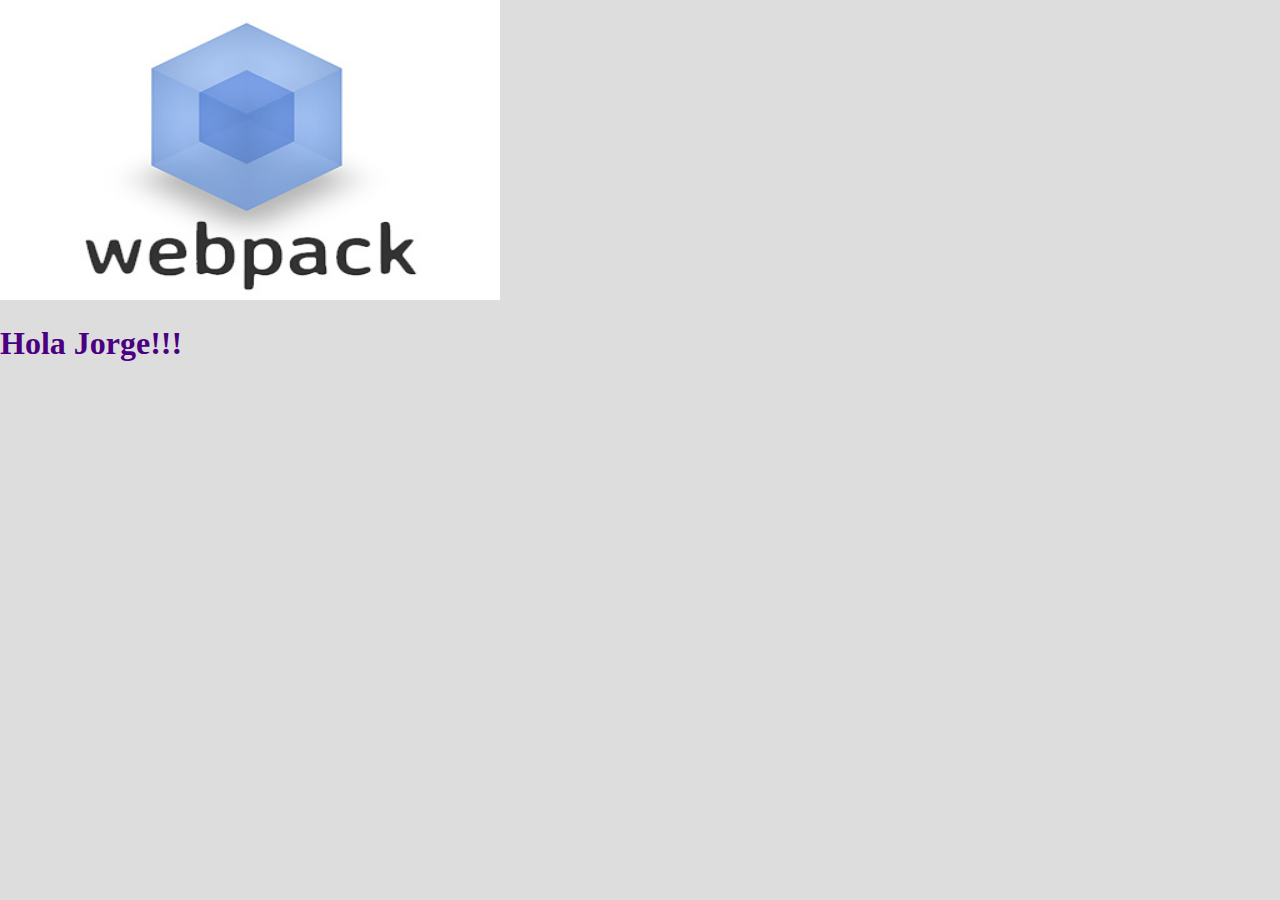
<file: docs/index.html>
<!doctype html><html lang="es"><head><meta charset="UTF-8"><meta name="viewport" content="width=device-width,initial-scale=1"><meta http-equiv="X-UA-Compatible" content="ie=edge"><title>WebPack</title><script defer="defer" src="main.d3624a4f1c9128c52721.js"></script><link href="main.733c2cb926a354a96e11.css" rel="stylesheet"></head><body><img src="assets/img/webpack-tuts.jpg" alt="Webpack logo"></body></html>
</file>
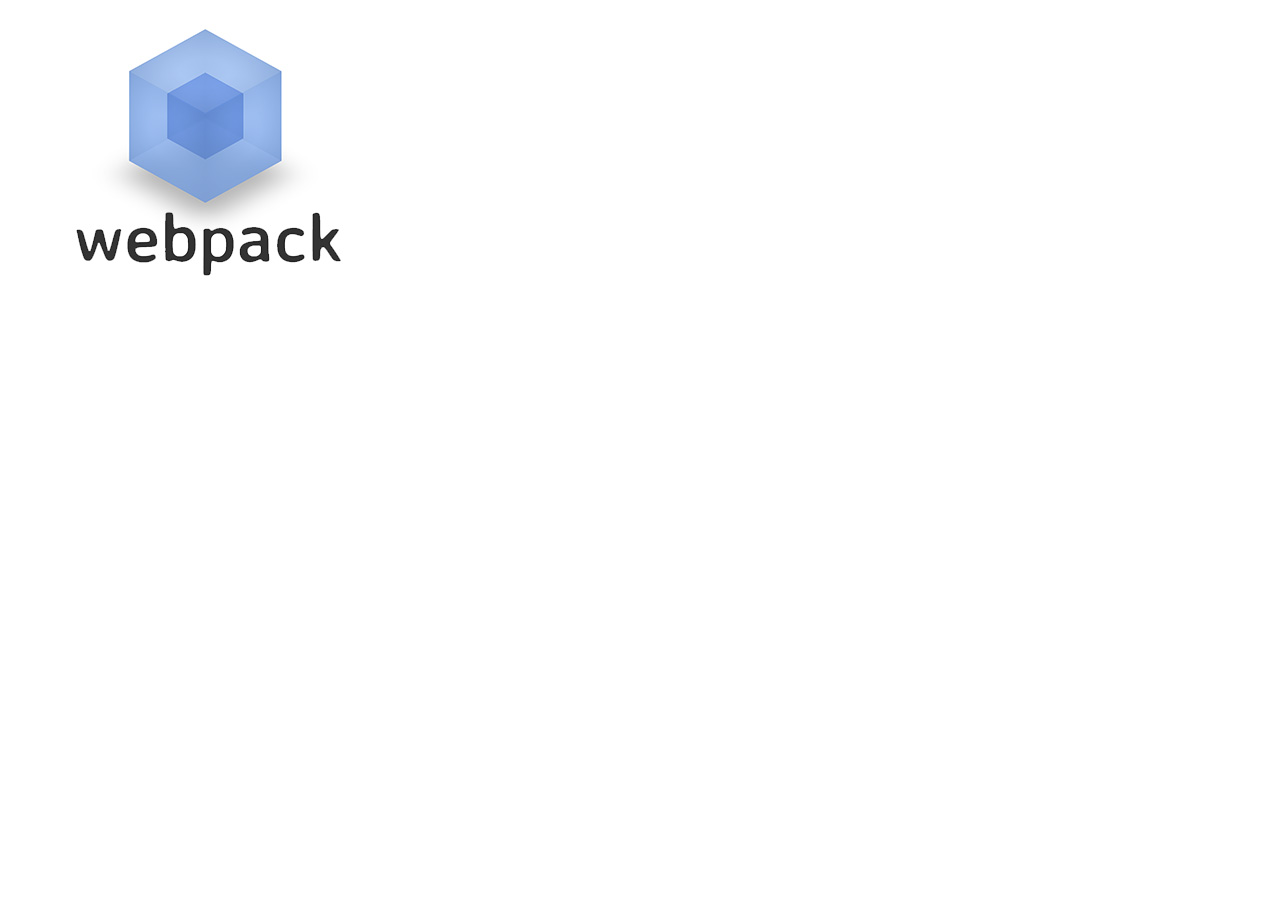
<file: src/index.html>
<!DOCTYPE html>
<html lang="es">
<head>
    <meta charset="UTF-8">
    <meta name="viewport" content="width=device-width, initial-scale=1.0">
    <meta http-equiv="X-UA-Compatible" content="ie=edge">
    <title>WebPack</title>
</head>
<body>
    <!-- Comentario -->
    <!-- Comentario -->
    <!-- Comentario -->
    <img src="assets/img/webpack-tuts.jpg" alt="Webpack logo">
</body>
</html>
</file>
<file: docs/main.733c2cb926a354a96e11.css>
body,html{background-color:#ddd;margin:0}img{height:300px;width:500px}
</file>
